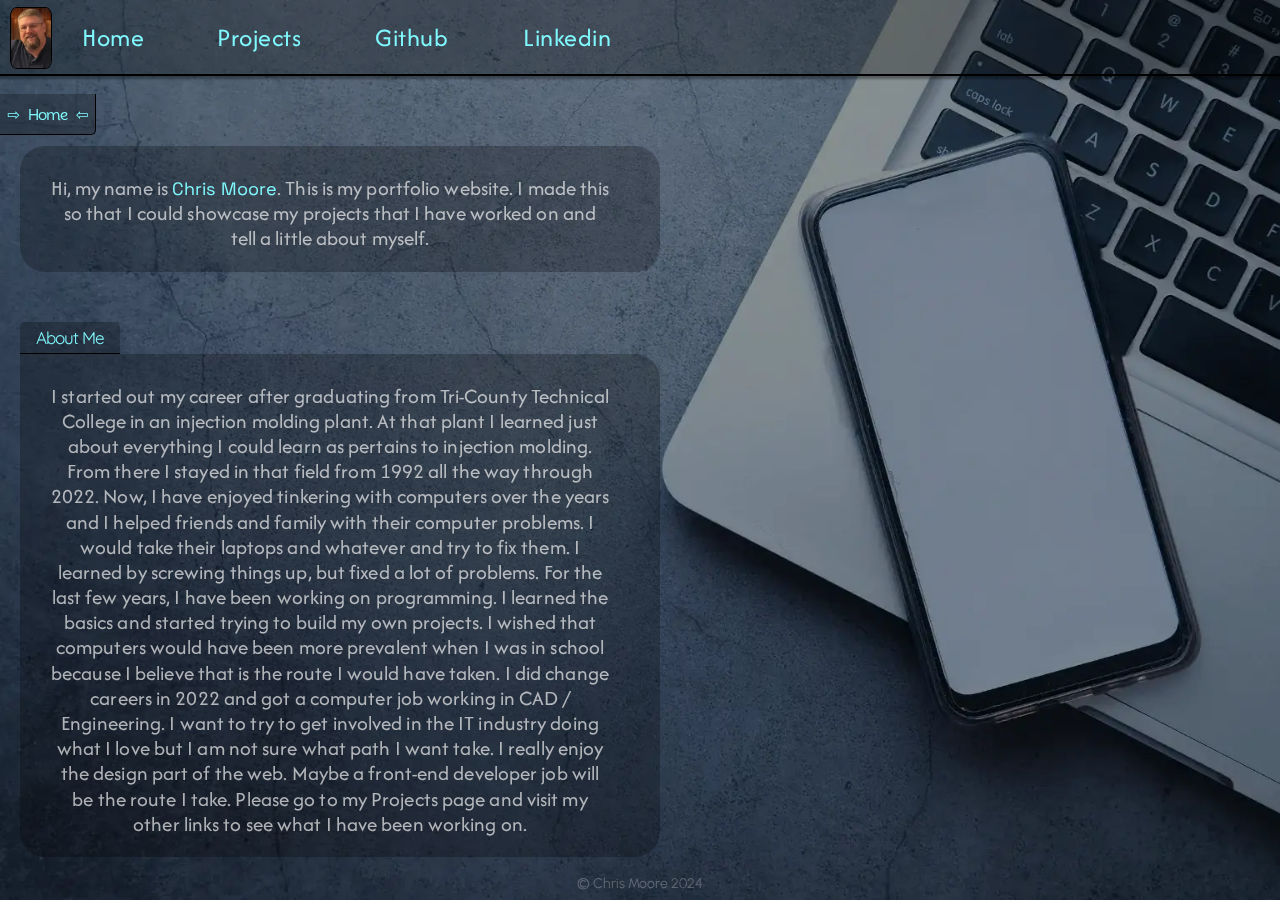
<file: index.html>
<!-- index.html -->

<!DOCTYPE html>
<html lang="en">

<head>
  <meta charset="UTF-8">
  <meta name="viewport" content="width=device-width, initial-scale=1.0">
  <meta http-equiv="X-UA-Compatible" content="ie=edge">
  <title>Chris Moore Web Portfolio</title>
  <link rel="stylesheet" href="style.css">
</head>

<body>
  <nav>
    <ul>
      <div class="img_container">
        <img src="./images/chris_moore.webp" alt="Chris Moore" class="profile" id="me">
        <li><a href="./index.html" id="home">Home <img src="./images/home_FILL0_wght400_GRAD0_opsz24.svg"
              alt="Home Icon" class="home-image"></a></li>
        <li><a href="./projects.html" id="projects">Projects <img
              src="./images/construction_FILL0_wght400_GRAD0_opsz24.svg" alt="Projects icon" class="projects-image"></a>
        </li>
        <li><a href="https://github.com/chrism-48">Github <img src="./images/github-mark.png" alt="Github Image"
              class="github-image" id="git"></a></li>
        <li><a href="https://www.linkedin.com/in/chris-moore-575676ab/">Linkedin <img src="./images/In-White-14@2x.png"
              alt="LinkedIn Image" class="linkedin-image" id="linked"></a></li>
    </ul>
  </nav>

  <div class="text_container">
    <p id="name_text">Hi, my name is <span id="chris">Chris Moore</span>. This is my portfolio website. I made this so
      that I could
      showcase my projects that I have worked on and tell a little about myself.</p>
  </div>
  <div class="about_container">
    <h3 id="about_label">About Me</h3>
  </div>
  <div class="text_container2">
    <p class="about_text">I started out my career after graduating from Tri-County Technical College in an injection
      molding plant. At that plant I learned just about everything I could learn as pertains to injection molding. From
      there I stayed in that field from 1992 all the way through 2022. Now, I have enjoyed tinkering with computers over
      the years and I helped friends and family with their computer problems. I would take their laptops and whatever
      and try to fix them. I learned by screwing things up, but fixed a lot of problems. For the last few years, I have
      been working on programming. I learned the basics and started trying to build my own projects. I wished that
      computers would have been more prevalent when I was in school because I believe that is the route I would have
      taken. I did change careers in 2022 and got a computer job working in CAD / Engineering. I want to try to get
      involved in the IT industry doing what I love but I am not sure what path I want take. I really enjoy the design
      part
      of the web. Maybe a front-end developer job will be the route I take. Please go to my Projects page and visit my
      other links to see what I have been working on. </p>
  </div>
  <div class="page_container">
    <h1>&#8680 &nbsp Home &nbsp &#8678</h1>
  </div>
  <div class="copy"><span id="cright">&copy; Chris Moore 2024</span></div>















  <script src="main.js"></script>
</body>

</html>
</file>
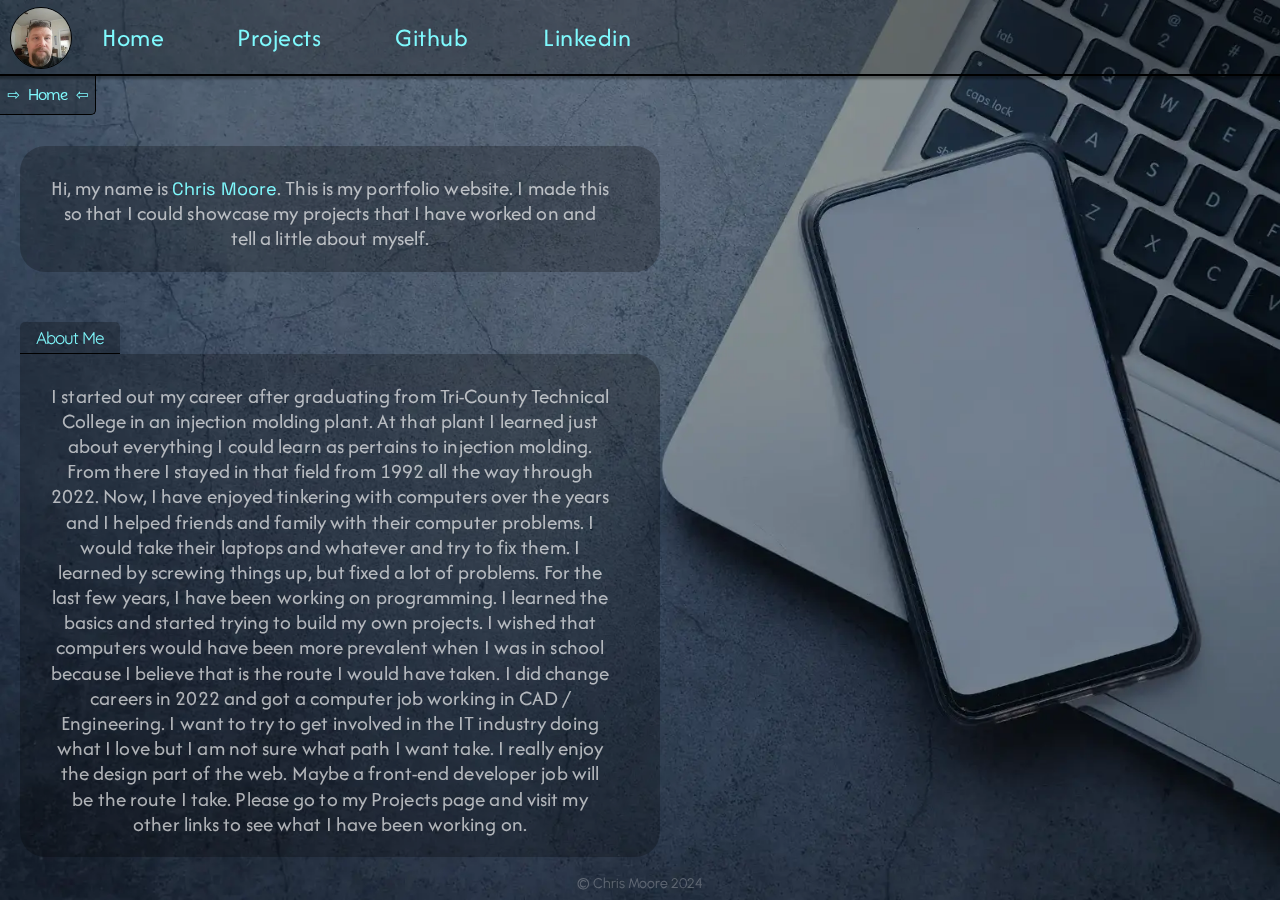
<file: My_Portfolio_Website/index.html>
<!-- index.html -->

<!DOCTYPE html>
<html lang="en">

<head>
  <meta charset="UTF-8">
  <meta name="viewport" content="width=device-width, initial-scale=1.0">
  <meta http-equiv="X-UA-Compatible" content="ie=edge">
  <title>Chris Moore Web Portfolio</title>
  <link rel="stylesheet" href="style.css">
</head>

<body>
  <nav>
    <ul>
      <div class="img_container">
        <img src="./images/CM_Web.webp" alt="Chris Moore" class="profile" id="me">
        <li><a href="./index.html" id="home">Home <img src="./images/home_FILL0_wght400_GRAD0_opsz24.svg"
              alt="Home Icon" class="home-image"></a></li>
        <li><a href="./projects.html" id="projects">Projects <img
              src="./images/construction_FILL0_wght400_GRAD0_opsz24.svg" alt="Projects icon" class="projects-image"></a>
        </li>
        <li><a href="https://github.com/chrism-48">Github <img src="./images/github-mark.png" alt="Github Image"
              class="github-image" id="git"></a></li>
        <li><a href="https://www.linkedin.com/in/chris-moore-575676ab/">Linkedin <img src="./images/In-White-14@2x.png"
              alt="LinkedIn Image" class="linkedin-image" id="linked"></a></li>
    </ul>
  </nav>

  <div class="text_container">
    <p id="name_text">Hi, my name is <span id="chris">Chris Moore</span>. This is my portfolio website. I made this so
      that I could
      showcase my projects that I have worked on and tell a little about myself.</p>
  </div>
  <div class="about_container">
    <h3 id="about_label">About Me</h3>
  </div>
  <div class="text_container2">
    <p class="about_text">I started out my career after graduating from Tri-County Technical College in an injection
      molding plant. At that plant I learned just about everything I could learn as pertains to injection molding. From
      there I stayed in that field from 1992 all the way through 2022. Now, I have enjoyed tinkering with computers over
      the years and I helped friends and family with their computer problems. I would take their laptops and whatever
      and try to fix them. I learned by screwing things up, but fixed a lot of problems. For the last few years, I have
      been working on programming. I learned the basics and started trying to build my own projects. I wished that
      computers would have been more prevalent when I was in school because I believe that is the route I would have
      taken. I did change careers in 2022 and got a computer job working in CAD / Engineering. I want to try to get
      involved in the IT industry doing what I love but I am not sure what path I want take. I really enjoy the design
      part
      of the web. Maybe a front-end developer job will be the route I take. Please go to my Projects page and visit my
      other links to see what I have been working on. </p>
  </div>
  <div class="page_container">
    <h1>&#8680 &nbsp Home &nbsp &#8678</h1>
  </div>
  <div class="copy"><span id="cright">&copy; Chris Moore 2024</span></div>















  <script src="main.js"></script>
</body>

</html>
</file>
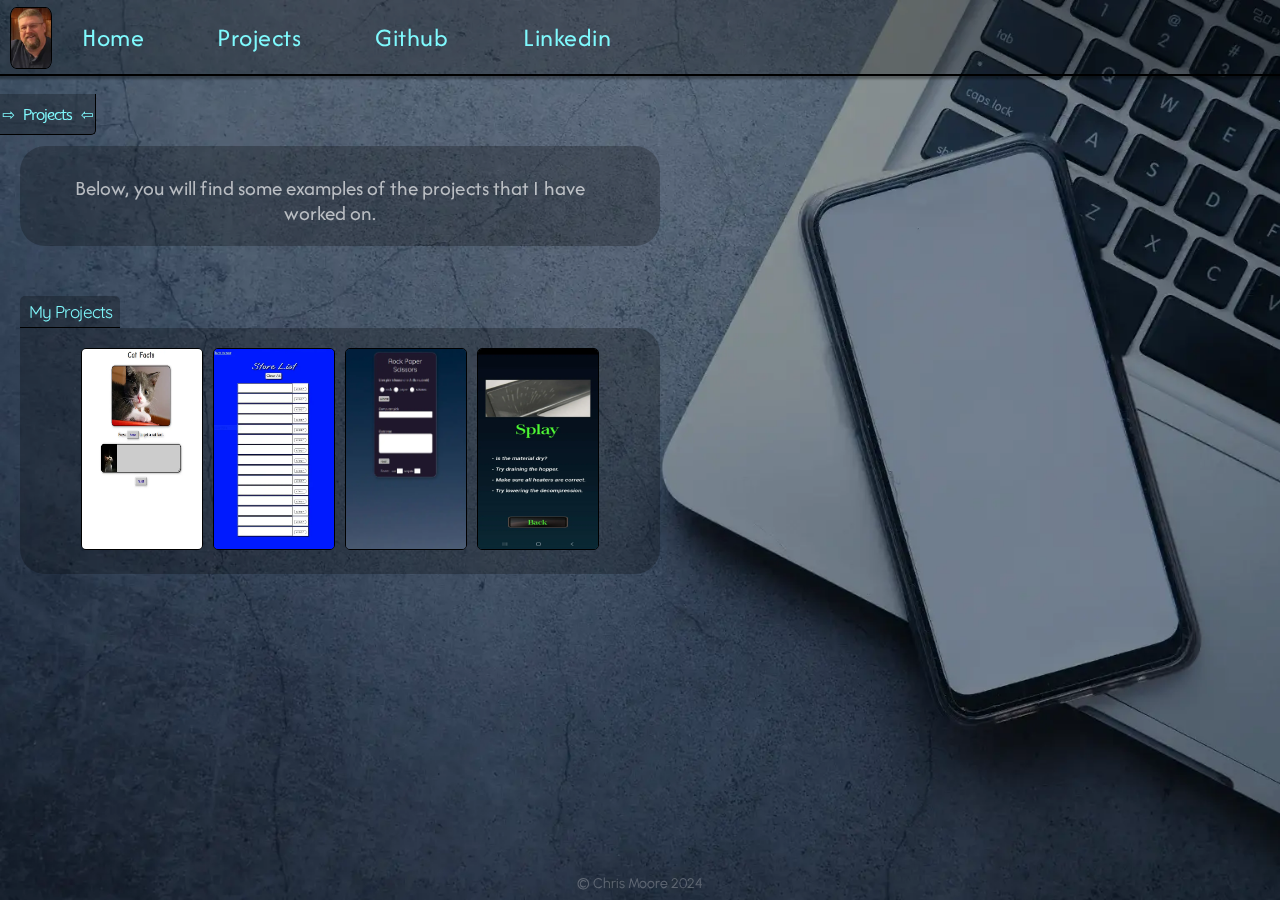
<file: projects.html>
<!-- projects.html -->

<!DOCTYPE html>
<html lang="en">

<head>
  <meta charset="UTF-8">
  <meta name="viewport" content="width=device-width, initial-scale=1.0">
  <meta http-equiv="X-UA-Compatible" content="ie=edge">
  <title>Chris Moore Web Portfolio</title>
  <link rel="stylesheet" href="style.css">
</head>

<body>
  <nav>
    <ul>
      <div class="img_container">
        <img src="./images/chris_moore.webp" alt="Chris Moore" class="profile" id="me">
        <li><a href="./index.html" id="home">Home <img src="./images/home_FILL0_wght400_GRAD0_opsz24.svg"
              alt="Home Icon" class="home-image"></a></li>
        <li><a href="./projects.html" id="projects">Projects <img
              src="./images/construction_FILL0_wght400_GRAD0_opsz24.svg" alt="Projects icon" class="projects-image"></a>
        </li>
        <li><a href="https://github.com/chrism-48">Github <img src="./images/github-mark.png" alt="Github Image"
              class="github-image" id="git"></a></li>
        <li><a href="https://www.linkedin.com/in/chris-moore-575676ab/">Linkedin <img src="./images/In-White-14@2x.png"
              alt="LinkedIn Image" class="linkedin-image" id="linked"></a></li>
    </ul>
  </nav>

  <div class="text_container">
    <p id="name_text">Below, you will find some examples of the projects that I have worked on.  </p>
  </div>
  <div class="about_container">
    <h3 id="about_label">My Projects</h3>
  </div>
  <div class="app_container">
    <a href="https://chrism-48.github.io/Cat-Facts/"><img src="./images/cat_fax.webp" alt="cat_app" width="120px" height="200px" class="apps"></a>
    <a href="https://chrism-48.github.io/Web-To-Do/"><img src="./images/web_list.webp" alt="list_app" width="120px" height="200px" class="apps"></a>
    <a href="https://chrism-48.github.io/Javascript-rock-paper-scissors/"><img src="./images/rock_paper_scissors.webp" alt="rps_app" width="120px" height="200px" class="apps"></a>
    <a href="https://github.com/chrism-48/injection-molding-app"><img src="./images/molding_app.webp" alt="molding_app" width="120px" height="200px" class="apps"></a>
  </div>
  <div class="page_container">
    <h1>&#8680 &nbsp Projects &nbsp &#8678</h1>
  </div>
  <div class="copy"><span id="cright">&copy; Chris Moore 2024</span></div>















  <script src="main.js"></script>
</body>

</html>
</file>
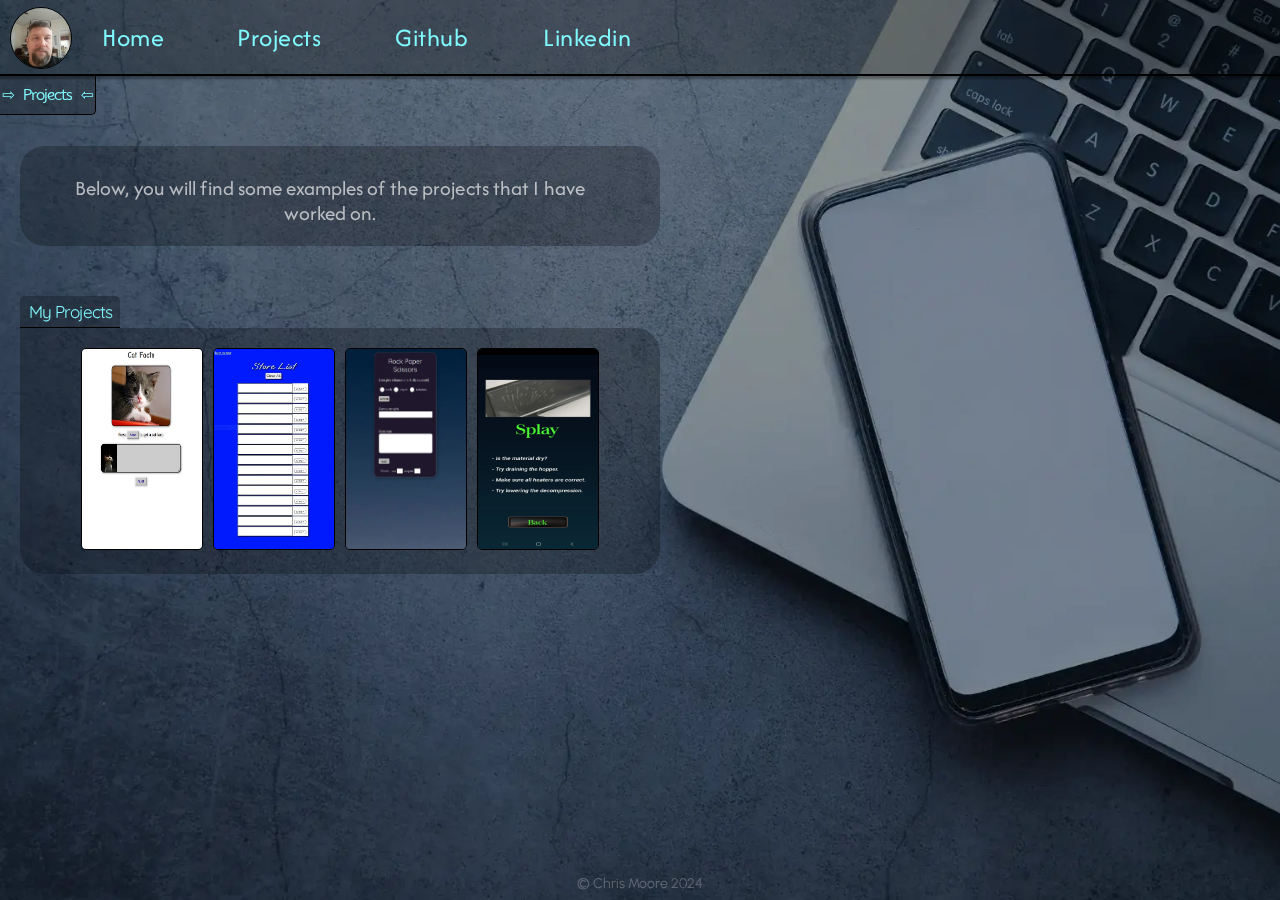
<file: My_Portfolio_Website/projects.html>
<!-- projects.html -->

<!DOCTYPE html>
<html lang="en">

<head>
  <meta charset="UTF-8">
  <meta name="viewport" content="width=device-width, initial-scale=1.0">
  <meta http-equiv="X-UA-Compatible" content="ie=edge">
  <title>Chris Moore Web Portfolio</title>
  <link rel="stylesheet" href="style.css">
</head>

<body>
  <nav>
    <ul>
      <div class="img_container">
        <img src="./images/CM_Web.webp" alt="Chris Moore" class="profile" id="me">
        <li><a href="./index.html" id="home">Home <img src="./images/home_FILL0_wght400_GRAD0_opsz24.svg"
              alt="Home Icon" class="home-image"></a></li>
        <li><a href="./projects.html" id="projects">Projects <img
              src="./images/construction_FILL0_wght400_GRAD0_opsz24.svg" alt="Projects icon" class="projects-image"></a>
        </li>
        <li><a href="https://github.com/chrism-48">Github <img src="./images/github-mark.png" alt="Github Image"
              class="github-image" id="git"></a></li>
        <li><a href="https://www.linkedin.com/in/chris-moore-575676ab/">Linkedin <img src="./images/In-White-14@2x.png"
              alt="LinkedIn Image" class="linkedin-image" id="linked"></a></li>
    </ul>
  </nav>

  <div class="text_container">
    <p id="name_text">Below, you will find some examples of the projects that I have worked on.  </p>
  </div>
  <div class="about_container">
    <h3 id="about_label">My Projects</h3>
  </div>
  <div class="app_container">
    <a href="https://chrism-48.github.io/Cat-Facts/"><img src="./images/cat_fax.webp" alt="cat_app" width="120px" height="200px" class="apps"></a>
    <a href="https://chrism-48.github.io/Web-To-Do/"><img src="./images/web_list.webp" alt="list_app" width="120px" height="200px" class="apps"></a>
    <a href="https://chrism-48.github.io/Javascript-rock-paper-scissors/"><img src="./images/rock_paper_scissors.webp" alt="rps_app" width="120px" height="200px" class="apps"></a>
    <a href="https://github.com/chrism-48/injection-molding-app"><img src="./images/molding_app.webp" alt="molding_app" width="120px" height="200px" class="apps"></a>
  </div>
  <div class="page_container">
    <h1>&#8680 &nbsp Projects &nbsp &#8678</h1>
  </div>
  <div class="copy"><span id="cright">&copy; Chris Moore 2024</span></div>















  <script src="main.js"></script>
</body>

</html>
</file>
<file: style.css>
/* style.css */

*{
    margin: 0;
    padding: 0;   
}

body{
    min-height:100vh;
    min-width:400px;
    background-image:url('./images/bg_6_black.webp');
    background-size:cover;
    background-repeat:no-repeat;
    background-position:center;
    background-attachment: fixed;
}

@font-face {
    font-family: myFont1;
    src: url(./fonts/Quicksand-Regular.ttf);
}

@font-face {
    font-family: myFont2;
    src: url(./fonts/Urbanist-Regular.ttf);
}

@font-face {
    font-family: myFont3;
    src: url(./fonts/Mooli-Regular.ttf);
}

@font-face {
    font-family: myFont4;
    src: url(./fonts/Afacad-Regular.ttf);
}

@font-face {
    font-family: myFont5;
    src: url(./fonts/Gabarito-Regular.ttf);
}

@font-face {
    font-family: myFont6;
    src: url(./fonts/SpaceGrotesk-Regular.ttf);
}

@font-face {
    font-family: myFont7;
    src: url(./fonts/Afacad-Regular.ttf);
}

@font-face {
    font-family: myFont8;
    src: url(./fonts/Gabarito-Regular.ttf);
}

nav{
    background-color:rgba(0, 0, 0, 0.274);
    box-shadow: 0 2px 2px 1px rgba(0, 0, 0, 0.329)
}

nav ul{
    width:100%;
    list-style:none;
    display:flex;
    justify-content:flex-start;
    align-items:center;
    padding-left:-10px;
    border-style:solid;
    border-width:0 0 2px 0;
    border-color:black;

}

nav li{
    height:60px;
}

nav a{
    text-decoration:none;
    height:100%;
    padding:0 20px;
    display:flex;
    align-items:center;
    color:rgb(127, 249, 253);
    font-family:myFont4, system-ui, -apple-system, BlinkMacSystemFont, 'Segoe UI', Roboto, Oxygen, Ubuntu, Cantarell, 'Open Sans', 'Helvetica Neue', sans-serif;
    font-size:26px;
    font-weight:200;
    letter-spacing:.5px;
    border-radius:5px;
    
}

nav a:hover{
    color:rgb(255, 255, 255);
    background:linear-gradient(to right, transparent 50%, rgba(0, 0, 0, 0.274) 50%); 
    background-size: 200% 100%; /* Set the background size to twice the width to allow sliding */
    background-position: 100% 0; /* Initially position the background to the right */
    transition: background-position 0.9s ease; /* Add a transition to the background position */
    scale:1.0;
    
    background-color:rgba(31, 26, 49, 0.185);
    border-radius:5px;
    outline-style: solid;
    outline-color: black;
    outline-width: 1px;
    transition: ease-in 0.4s;
    cursor:pointer;
   
}



@media (max-width: 700px) {
    nav a {
      font-size:19px; 
      padding:0 12px;    
}
    .home-image{display:none;}
    .projects-image{display:none;}
    .github-image{display:none;}
    .linkedin-image{display:none;}
    
}



#home{
    margin-left:10px;
    
}
#projects{
    margin-left:0px;
    
    
}
#linked{
    margin-left:5px;
}
    
#git{
    margin-left:5px;
}


.home-image{
    margin-top:3px;
    border-radius:50%;
    width:29px;
    height:29px;
    margin-left:4px;
    background-color:rgb(255, 255, 255);
    border-radius:5px;
    visibility:hidden;
}

nav ul li a:hover .home-image { 
    visibility: visible;
   
}


.projects-image{
    margin-top:3px;
    width:29px;
    height:29px;
    margin-left:5px;
    background-color:rgb(255, 255, 255);
    border-radius:5px;
    visibility:hidden;
}

nav ul li a:hover .projects-image {
    visibility: visible;
}





.linkedin-image{
    margin-top:3px;
    width:28px;
    height:28px;
    margin-left:20px;
    background-color:rgb(0, 0, 0);
    border-radius:5px;
    visibility:hidden;
}

nav ul li a:hover .linkedin-image {
    visibility: visible;
}





.github-image{
    margin-top:3px;
    width:30px;
    height:30px;
    margin-left:20px;
    background-color:rgb(255, 255, 255);
    border-radius:5px;
    visibility:hidden;
}

nav ul li a:hover .github-image {
    visibility: visible;
}

.img_container{
    display:flex;
    justify-content:left;
    margin-top:7px;
    margin-left:10px;
    padding-bottom:5px;
    
}

#me{
   width:40px;
   height:60px;
   z-index: 1;
   border-radius:15%;
   border-style:solid;
   border-color:rgb(0, 0, 0);
   border-width:1px;
   transition: transform 1.2s;
  
}

#me:hover{
    transform: translate(40px,60px) scale(2.6); 
    box-shadow:2px 2px 8px rgba(0, 0, 0, 0.664);
}
 


.text_container{
    background-color:rgba(0, 0, 0, 0.247);
    display:flex;
    color:rgba(255, 255, 255, 0.658);
    width:600px;
    margin-left:20px;
    margin-top:70px;
    border-radius:25px 25px 25px 25px;
    padding:20px;
    text-align:center;
    margin-bottom:50px;
    
    
}
 
p{
    z-index: 1;
    font-family: myFont4,system-ui, -apple-system, BlinkMacSystemFont, 'Segoe UI', Roboto, Oxygen, Ubuntu, Cantarell, 'Open Sans', 'Helvetica Neue', sans-serif;
    font-size:14px;
    font-weight:200;
    letter-spacing:.1px;
    line-height:1.2;
    margin-left:10px;
    margin-top:10px;
    padding-right:30px;
    

} 


#name_text{
    z-index: 1;
    font-family: myFont4,system-ui, -apple-system, BlinkMacSystemFont, 'Segoe UI', Roboto, Oxygen, Ubuntu, Cantarell, 'Open Sans', 'Helvetica Neue', sans-serif;
    font-size:14px;
    font-weight:200;
    letter-spacing:.1px;
    line-height:1.2;
    margin-left:10px;
    margin-top:10px;
    padding-right:30px;
    display:inline-block;
    position:relative;
    overflow:hidden;
    
}


.page_container{
    position:absolute;
    top:94px;
    left:0;
    background-color:rgba(0, 0, 0, 0.247);
    display:flex;
    justify-content:center;
    height:40px;
    width:95px;
    /* z-index:1; */
    border-radius:0 0 5px 0;
    border-width: 0 1px 1px 0; 
    border-style:solid;
    border-color:rgb(0, 0, 0);
    
}

.page_container h1{
    color:rgb(127, 249, 253);
    font-family: myFont3,system-ui, -apple-system, BlinkMacSystemFont, 'Segoe UI', Roboto, Oxygen, Ubuntu, Cantarell, 'Open Sans', 'Helvetica Neue', sans-serif;
    margin-top:12px;
    font-size:15px;
    font-weight:200;
    letter-spacing:-1px;
    overflow:hidden;

}

@media (max-width: 700px) {
    .text_container {
      width: 80%; /* Adjust the width as desired */
    }
    #me{
        width:40px;
        height:60px;
        z-index: 1;
        border-radius:15%;
        border-style:solid;
        border-color:rgb(0, 0, 0);
        border-width:1px;
        transition: transform 1.2s;
       
     }
}

#chris{
    color:rgb(127, 249, 253);
    font-family: myFont6,system-ui, -apple-system, BlinkMacSystemFont, 'Segoe UI', Roboto, Oxygen, Ubuntu, Cantarell, 'Open Sans', 'Helvetica Neue', sans-serif;
    font-size:14px;
    font-weight:200;
    
}


#chris:hover{
    overflow:hidden;
    padding:.1px;
    cursor:text;
    z-index:3;
    color:rgb(0, 0, 0);
    background:linear-gradient(to right, transparent 50%, rgb(255, 255, 255) 50%); 
    background-size: 200% 100%; /* Set the background size to twice the width to allow sliding */
    background-position: 100% 0; /* Initially position the background to the right */
    transition: background-position 0.7s ease; /* Add a transition to the background position */
    scale:1.2;
    
}



@media (min-width: 700px) {
    p{
        font-size:21px;

    }
    #name_text{
        font-size:21px;
    }
    #chris{
        font-size:18px;
    }
    
}



.text_container2{
    background-color:rgba(0, 0, 0, 0.247);
    display:flex;
    color:rgba(255, 255, 255, 0.658);
    width:600px;
    margin-left:20px;
    margin-top:90px;
    border-radius:0 25px 25px 25px;
    padding:20px;
    text-align:center;
    justify-content: center;
    overflow:hidden;
    margin-top:0px;
    z-index:1;
      
}


@media (max-width: 700px) {
    .text_container2 {
      width: 80%; 
    }
}

#about_text{
    margin-left:-40px;
    width: calc(100% - 120px);
    letter-spacing:.1px;
    line-height:1.2;
    
} 

.about_container{
    display:flex;
    background-color:rgba(0, 0, 0, 0.247);
    width:100px;
    margin-left:20px;
    text-align:center;
    justify-content: center;
    border-radius: 5px 5px 0 0;
    border-color:black;
    border-style:solid;
    border-width: 0 0 1px 0;

    
}

#about_label{
    color:rgb(127, 249, 253);
    font-family: myFont1,system-ui, -apple-system, BlinkMacSystemFont, 'Segoe UI', Roboto, Oxygen, Ubuntu, Cantarell, 'Open Sans', 'Helvetica Neue', sans-serif;
    font-size:17px;
    font-weight:200;
    letter-spacing:-1px;
    margin-top:5px;
    margin-bottom:5px;
    z-index:1;
}


#cright{
    position: fixed; 
    bottom: 0;
    color:rgba(255, 255, 255, 0.26);
    font-family: myFont2, system-ui, -apple-system, BlinkMacSystemFont, 'Segoe UI', Roboto, Oxygen, Ubuntu, Cantarell, 'Open Sans', 'Helvetica Neue', sans-serif;
    font-size: 14px;
    width: 160px;
    height: 25px;
    text-align: center;
    left: 50%; 
    transform: translateX(-50%); 
    z-index:-5;
   
    

}


.app_container{
    background-color:rgba(0, 0, 0, 0.247);
    display:flex;
    color:rgba(255, 255, 255, 0.658);
    width:600px;
    margin-left:20px;
    margin-top:90px;
    border-radius:0 25px 25px 25px;
    padding:20px;
    text-align:center;
    justify-content: center;
  
    margin-top:0px;
    z-index:1;
    gap:10px;
     
      
}

.apps{
    border-style:solid;
    border-width:1px;
    border-color:black;
    border-radius:5px;
}

.apps:hover{
    scale:1.3;
    transition: ease-in-out 0.3s;
    z-index:3;
    box-shadow:2px 2px 8px rgb(0, 0, 0);
}  



@media (min-width:1600px) {
    .text_container {
        margin-left:200px;
    }
    .text_container2 {

        margin-left:200px;
    } 
    .about_container {
        margin-left:200px;
    }
    .app_container {
        margin-left:200px;
    }
    
}


@media (max-width:600px) {
    .apps {
        width:70px;
        height:110px;
        margin-left:0px;
    }
    .app_container {
        justify-content: left;
        padding-left:10px;
        width: 80%;
        gap:20px;

    }
    
    
}
</file>
<file: My_Portfolio_Website/style.css>
/* style.css */

*{
    margin: 0;
    padding: 0;   
}

body{
    min-height:100vh;
    min-width:400px;
    background-image:url('./images/bg_6_black.webp');
    background-size:cover;
    background-repeat:no-repeat;
    background-position:center;
    background-attachment: fixed;
}

@font-face {
    font-family: myFont1;
    src: url(./fonts/Quicksand-Regular.ttf);
}

@font-face {
    font-family: myFont2;
    src: url(./fonts/Urbanist-Regular.ttf);
}

@font-face {
    font-family: myFont3;
    src: url(./fonts/Mooli-Regular.ttf);
}

@font-face {
    font-family: myFont4;
    src: url(./fonts/Afacad-Regular.ttf);
}

@font-face {
    font-family: myFont5;
    src: url(./fonts/Gabarito-Regular.ttf);
}

@font-face {
    font-family: myFont6;
    src: url(./fonts/SpaceGrotesk-Regular.ttf);
}

@font-face {
    font-family: myFont7;
    src: url(./fonts/Afacad-Regular.ttf);
}

@font-face {
    font-family: myFont8;
    src: url(./fonts/Gabarito-Regular.ttf);
}

nav{
    background-color:rgba(0, 0, 0, 0.274);
    box-shadow: 0 2px 2px 1px rgba(0, 0, 0, 0.329)
}

nav ul{
    width:100%;
    list-style:none;
    display:flex;
    justify-content:flex-start;
    align-items:center;
    padding-left:-10px;
    border-style:solid;
    border-width:0 0 2px 0;
    border-color:black;

}

nav li{
    height:60px;
}

nav a{
    text-decoration:none;
    height:100%;
    padding:0 20px;
    display:flex;
    align-items:center;
    color:rgb(127, 249, 253);
    font-family:myFont4, system-ui, -apple-system, BlinkMacSystemFont, 'Segoe UI', Roboto, Oxygen, Ubuntu, Cantarell, 'Open Sans', 'Helvetica Neue', sans-serif;
    font-size:26px;
    font-weight:200;
    letter-spacing:.5px;
    border-radius:5px;
    
}

nav a:hover{
    color:rgb(255, 255, 255);
    background:linear-gradient(to right, transparent 50%, rgba(0, 0, 0, 0.274) 50%); 
    background-size: 200% 100%; /* Set the background size to twice the width to allow sliding */
    background-position: 100% 0; /* Initially position the background to the right */
    transition: background-position 0.9s ease; /* Add a transition to the background position */
    scale:1.0;
    
    background-color:rgba(31, 26, 49, 0.185);
    border-radius:5px;
    outline-style: solid;
    outline-color: black;
    outline-width: 1px;
    transition: ease-in 0.4s;
    cursor:pointer;
   
}



@media (max-width: 700px) {
    nav a {
      font-size:19px; 
      padding:0 12px;    
}
    .home-image{display:none;}
    .projects-image{display:none;}
    .github-image{display:none;}
    .linkedin-image{display:none;}

}



#home{
    margin-left:10px;
    
}
#projects{
    margin-left:0px;
    
    
}
#linked{
    margin-left:5px;
}
    
#git{
    margin-left:5px;
}


.home-image{
    margin-top:3px;
    border-radius:50%;
    width:29px;
    height:29px;
    margin-left:4px;
    background-color:rgb(255, 255, 255);
    border-radius:5px;
    visibility:hidden;
}

nav ul li a:hover .home-image { 
    visibility: visible;
   
}


.projects-image{
    margin-top:3px;
    width:29px;
    height:29px;
    margin-left:5px;
    background-color:rgb(255, 255, 255);
    border-radius:5px;
    visibility:hidden;
}

nav ul li a:hover .projects-image {
    visibility: visible;
}





.linkedin-image{
    margin-top:3px;
    width:28px;
    height:28px;
    margin-left:20px;
    background-color:rgb(0, 0, 0);
    border-radius:5px;
    visibility:hidden;
}

nav ul li a:hover .linkedin-image {
    visibility: visible;
}





.github-image{
    margin-top:3px;
    width:30px;
    height:30px;
    margin-left:20px;
    background-color:rgb(255, 255, 255);
    border-radius:5px;
    visibility:hidden;
}

nav ul li a:hover .github-image {
    visibility: visible;
}

.img_container{
    display:flex;
    justify-content:left;
    margin-top:7px;
    margin-left:10px;
    padding-bottom:5px;
    
}

#me{
   width:60x;
   height:60px;
   z-index: 1;
   border-radius:50%;
   border-style:solid;
   border-color:rgb(0, 0, 0);
   border-width:1px;
   transition: transform 1.2s;
  
}

#me:hover{
    transform: translate(40px,60px) scale(2.6); /* Move image down by 10px and scale it by 1.2 */
}
 


.text_container{
    background-color:rgba(0, 0, 0, 0.247);
    display:flex;
    color:rgba(255, 255, 255, 0.658);
    width:600px;
    margin-left:20px;
    margin-top:70px;
    border-radius:25px 25px 25px 25px;
    padding:20px;
    text-align:center;
    margin-bottom:50px;
    
    
}
 
p{
    z-index: 1;
    font-family: myFont4,system-ui, -apple-system, BlinkMacSystemFont, 'Segoe UI', Roboto, Oxygen, Ubuntu, Cantarell, 'Open Sans', 'Helvetica Neue', sans-serif;
    font-size:14px;
    font-weight:200;
    letter-spacing:.1px;
    line-height:1.2;
    margin-left:10px;
    margin-top:10px;
    padding-right:30px;
    

} 


#name_text{
    z-index: 1;
    font-family: myFont4,system-ui, -apple-system, BlinkMacSystemFont, 'Segoe UI', Roboto, Oxygen, Ubuntu, Cantarell, 'Open Sans', 'Helvetica Neue', sans-serif;
    font-size:14px;
    font-weight:200;
    letter-spacing:.1px;
    line-height:1.2;
    margin-left:10px;
    margin-top:10px;
    padding-right:30px;
    display:inline-block;
    position:relative;
    overflow:hidden;
    
}


.page_container{
    position:absolute;
    top:74px;
    left:0;
    background-color:rgba(0, 0, 0, 0.247);
    display:flex;
    justify-content:center;
    height:40px;
    width:95px;
    /* z-index:1; */
    border-radius:0 0 5px 0;
    border-width: 0 1px 1px 0; 
    border-style:solid;
    border-color:rgb(0, 0, 0);
    
}

.page_container h1{
    color:rgb(127, 249, 253);
    font-family: myFont3,system-ui, -apple-system, BlinkMacSystemFont, 'Segoe UI', Roboto, Oxygen, Ubuntu, Cantarell, 'Open Sans', 'Helvetica Neue', sans-serif;
    margin-top:12px;
    font-size:15px;
    font-weight:200;
    letter-spacing:-1px;
    overflow:hidden;

}

@media (max-width: 700px) {
    .text_container {
      width: 80%; /* Adjust the width as desired */
    }
}

#chris{
    color:rgb(127, 249, 253);
    font-family: myFont6,system-ui, -apple-system, BlinkMacSystemFont, 'Segoe UI', Roboto, Oxygen, Ubuntu, Cantarell, 'Open Sans', 'Helvetica Neue', sans-serif;
    font-size:14px;
    font-weight:200;
    
}


#chris:hover{
    overflow:hidden;
    padding:.1px;
    cursor:text;
    z-index:3;
    color:rgb(0, 0, 0);
    background:linear-gradient(to right, transparent 50%, rgb(255, 255, 255) 50%); 
    background-size: 200% 100%; /* Set the background size to twice the width to allow sliding */
    background-position: 100% 0; /* Initially position the background to the right */
    transition: background-position 0.7s ease; /* Add a transition to the background position */
    scale:1.2;
    
}



@media (min-width: 700px) {
    p{
        font-size:21px;

    }
    #name_text{
        font-size:21px;
    }
    #chris{
        font-size:18px;
    }
}



.text_container2{
    background-color:rgba(0, 0, 0, 0.247);
    display:flex;
    color:rgba(255, 255, 255, 0.658);
    width:600px;
    margin-left:20px;
    margin-top:90px;
    border-radius:0 25px 25px 25px;
    padding:20px;
    text-align:center;
    justify-content: center;
    overflow:hidden;
    margin-top:0px;
    z-index:1;
      
}


@media (max-width: 700px) {
    .text_container2 {
      width: 80%; 
    }
}

#about_text{
    margin-left:-40px;
    width: calc(100% - 120px);
    letter-spacing:.1px;
    line-height:1.2;
    
} 

.about_container{
    display:flex;
    background-color:rgba(0, 0, 0, 0.247);
    width:100px;
    margin-left:20px;
    text-align:center;
    justify-content: center;
    border-radius: 5px 5px 0 0;
    border-color:black;
    border-style:solid;
    border-width: 0 0 1px 0;

    
}

#about_label{
    color:rgb(127, 249, 253);
    font-family: myFont1,system-ui, -apple-system, BlinkMacSystemFont, 'Segoe UI', Roboto, Oxygen, Ubuntu, Cantarell, 'Open Sans', 'Helvetica Neue', sans-serif;
    font-size:17px;
    font-weight:200;
    letter-spacing:-1px;
    margin-top:5px;
    margin-bottom:5px;
    z-index:1;
}


#cright{
    position: fixed; 
    bottom: 0;
    color:rgba(255, 255, 255, 0.26);
    font-family: myFont2, system-ui, -apple-system, BlinkMacSystemFont, 'Segoe UI', Roboto, Oxygen, Ubuntu, Cantarell, 'Open Sans', 'Helvetica Neue', sans-serif;
    font-size: 14px;
    width: 160px;
    height: 25px;
    text-align: center;
    left: 50%; 
    transform: translateX(-50%); 
    z-index:-5;
   
    

}


.app_container{
    background-color:rgba(0, 0, 0, 0.247);
    display:flex;
    color:rgba(255, 255, 255, 0.658);
    width:600px;
    margin-left:20px;
    margin-top:90px;
    border-radius:0 25px 25px 25px;
    padding:20px;
    text-align:center;
    justify-content: center;
  
    margin-top:0px;
    z-index:1;
    gap:10px;
     
      
}

.apps{
    border-style:solid;
    border-width:1px;
    border-color:black;
    border-radius:5px;
}

.apps:hover{
    scale:1.3;
    transition: ease-in-out 0.3s;
    z-index:3;
    box-shadow:2px 2px 8px rgb(0, 0, 0);
}  



@media (min-width:1600px) {
    .text_container {
        margin-left:200px;
    }
    .text_container2 {

        margin-left:200px;
    } 
    .about_container {
        margin-left:200px;
    }
    .app_container {
        margin-left:200px;
    }
    
}


@media (max-width:600px) {
    .apps {
        width:70px;
        height:110px;
        margin-left:0px;
    }
    .app_container {
        justify-content: left;
        padding-left:10px;
        width: 80%;
        gap:20px;

    }
    
    
}
</file>
